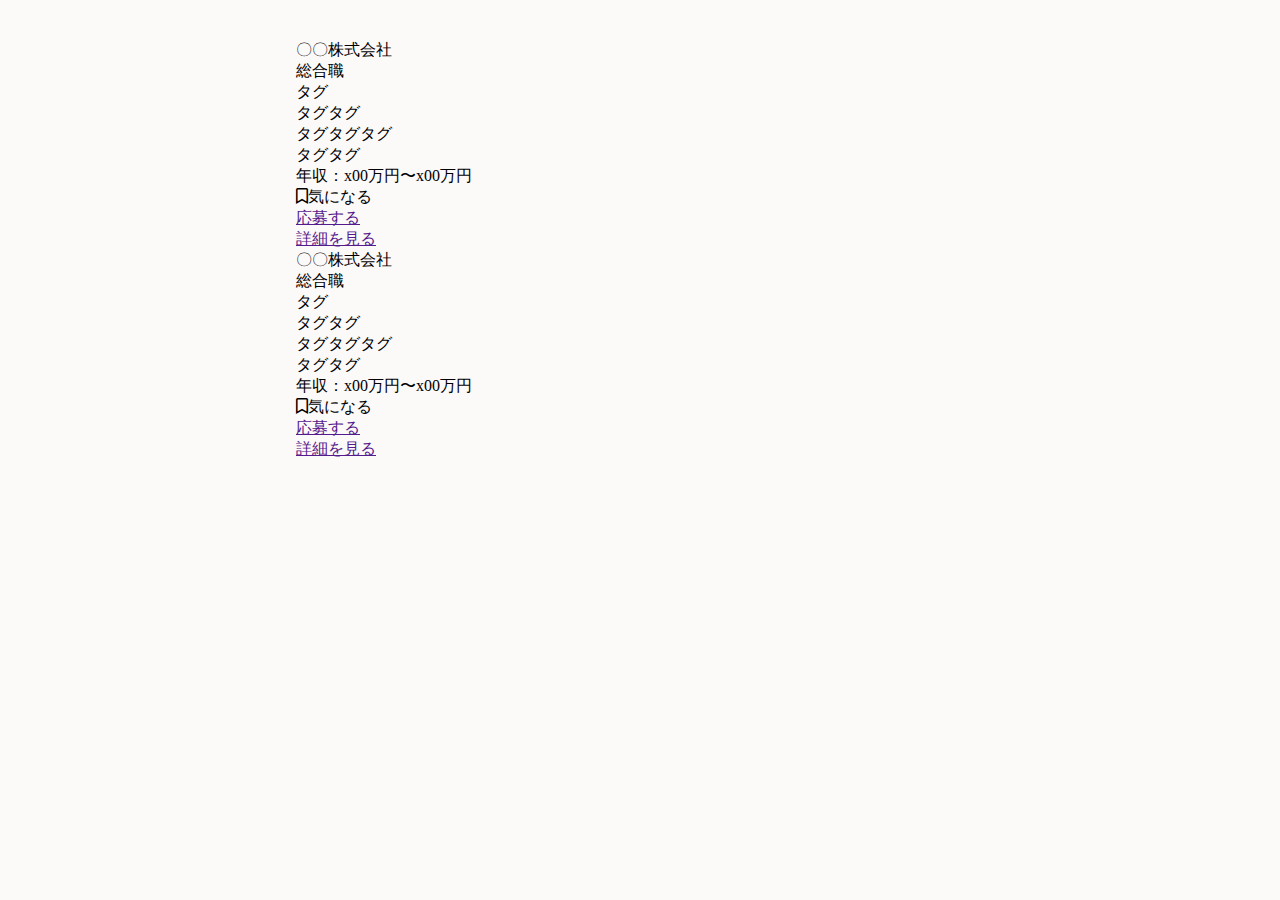
<file: index.html>
<!DOCTYPE html>
<html lang="en">
<head>
  <meta charset="UTF-8">
  <meta name="viewport" content="width=device-width, initial-scale=1.0">
  <meta http-equiv="X-UA-Compatible" content="ie=edge">
  <title>Document</title>
  <link rel="stylesheet" href="style/css/style.css">
</head>
<body>
  <div class="l-wrapper">
    <ul class="m-list-card">
      <li class="m-list-card__item">
        <div class="m-block">
          <p class="company">〇〇株式会社</p>
          <p class="position">総合職</p>
          <div class="m-tag">
            <ul>
              <li><span>タグ</span></li>
              <li><span>タグタグ</span></li>
              <li><span>タグタグタグ</span></li>
              <li><span>タグタグ</span></li>
            </ul>
          </div>
          <div class="m-flex-box sub-info">
            <div class="income">年収：x00万円〜x00万円</div>
            <div class="m-bookmark"><i class="far fa-bookmark"></i><span>気になる</span></div>
          </div>
          <div class="m-flex-box">
            <div class="m-flex-box__col6"><a class="btn btn--block btn--primary" href="">応募する</a></div>
            <div class="m-flex-box__col6"><a class="btn btn--block" href="">詳細を見る</a></div>
          </div>
        </div>
      </li>
      <li class="m-list-card__item--finish">
        <div class="m-block">
          <p class="company">〇〇株式会社</p>
          <p class="position">総合職</p>
          <div class="m-tag">
            <ul>
              <li><span>タグ</span></li>
              <li><span>タグタグ</span></li>
              <li><span>タグタグタグ</span></li>
              <li><span>タグタグ</span></li>
            </ul>
          </div>
          <div class="m-flex-box sub-info">
            <div class="income">年収：x00万円〜x00万円</div>
            <div class="m-bookmark"><i class="far fa-bookmark"></i><span>気になる</span></div>
          </div>
          <div class="m-flex-box">
            <div class="m-flex-box__col6"><a class="btn btn--block btn--primary" href="">応募する</a></div>
            <div class="m-flex-box__col6"><a class="btn btn--block" href="">詳細を見る</a></div>
          </div>
        </div>
      </li>
    </ul>
  </div> 
</body>
</html>
</file>
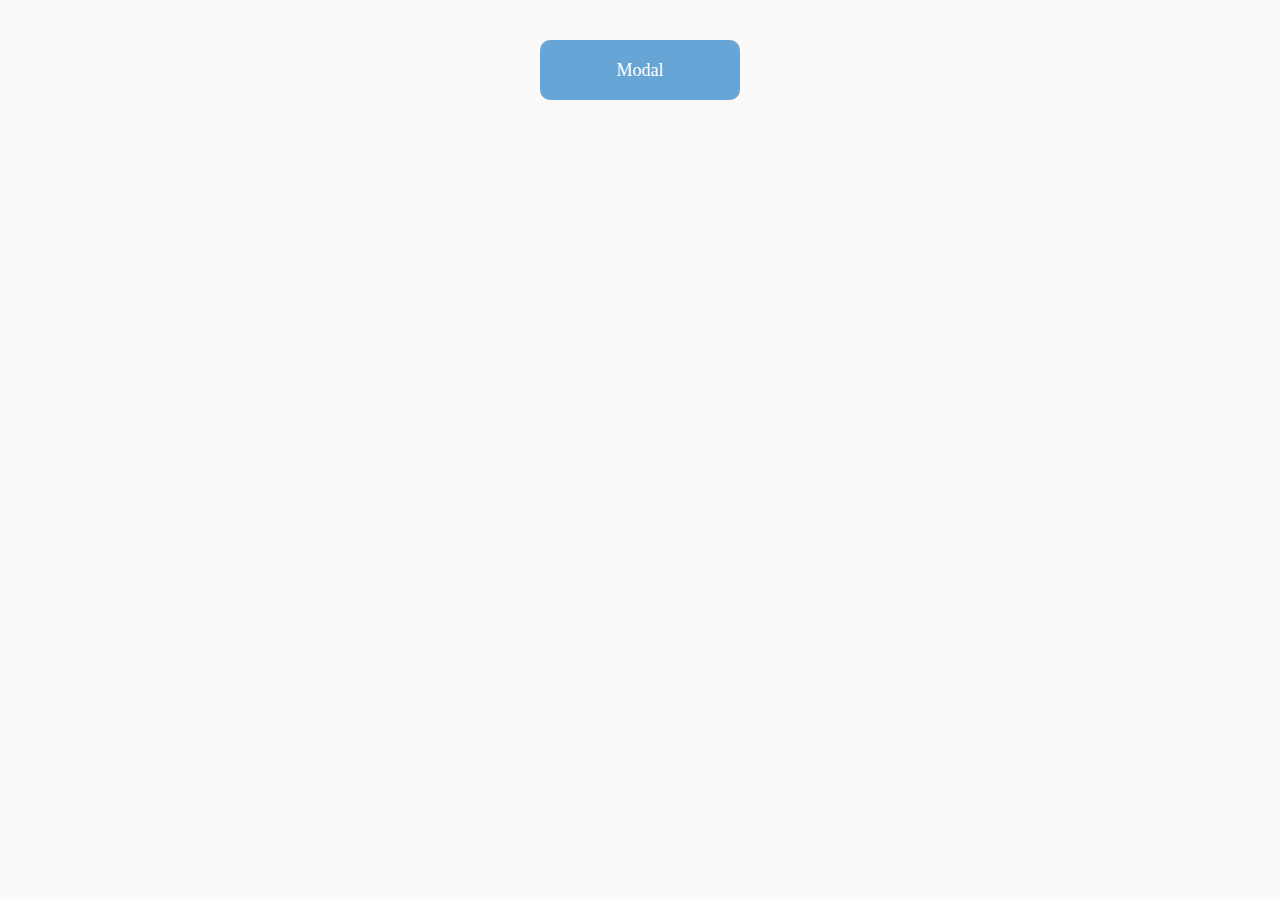
<file: modal.html>
<!DOCTYPE html>
<html lang="en">
<head>
  <meta charset="UTF-8">
  <meta name="viewport" content="width=device-width, initial-scale=1.0">
  <meta http-equiv="X-UA-Compatible" content="ie=edge">
  <title>Document</title>
  <link rel="stylesheet" href="style/css/style.css">
</head>
<body>
  <div class="l-wrapper">
    <input id="trigger" type="checkbox">
    <label for="trigger" class="btn-modal-open">Modal</label>

    <div class="modal">
      <div class="modal__overlay">
        <label for="trigger" class="modal__bg"></label>
        <div class="modal__body">
          <label for="trigger" class="modal__close">✖</label>
          <div class="modal__content">
            <img src="slack-imgs.jpg" alt="押忍">
          </div>
        </div>
      </div>
    </div>
    
  </div> 
</body>
</html>
</file>
<file: style/css/style.css>
/*
	HTML5 Reset :: style.css
	----------------------------------------------------------
	We have learned much from/been inspired by/taken code where offered from:
	Eric Meyer					:: http://meyerweb.com
	HTML5 Doctor				:: http://html5doctor.com
	and the HTML5 Boilerplate	:: http://html5boilerplate.com
-------------------------------------------------------------------------------*/
/* Let's default this puppy out
-------------------------------------------------------------------------------*/
html, body, body div, span, object, iframe, h1, h2, h3, h4, h5, h6, p, blockquote, pre, abbr, address, cite, code, del, dfn, em, img, ins, kbd, q, samp, small, strong, sub, sup, var, b, i, dl, dt, dd, ol, ul, li, fieldset, form, label, legend, table, caption, tbody, tfoot, thead, tr, th, td, article, aside, figure, footer, header, menu, nav, section, time, mark, audio, video, details, summary {
  margin: 0;
  padding: 0;
  border: 0;
  font-size: 100%;
  font-weight: normal;
  vertical-align: baseline;
  background: transparent; }

main, article, aside, figure, footer, header, nav, section, details, summary {
  display: block; }

/* Handle box-sizing while better addressing child elements:
   http://css-tricks.com/inheriting-box-sizing-probably-slightly-better-best-practice/ */
html {
  box-sizing: border-box; }

*,
*:before,
*:after {
  box-sizing: inherit;
  word-break: break-all; }

/* consider resetting the default cursor: https://gist.github.com/murtaugh/5247154 */
/* Responsive images and other embedded objects */
/* if you don't have full control over `img` tags (if you have to overcome attributes), consider adding height: auto */
img,
object,
embed {
  max-width: 100%; }

/*
   Note: keeping IMG here will cause problems if you're using foreground images as sprites.
	In fact, it *will* cause problems with Google Maps' controls at small size.
	If this is the case for you, try uncommenting the following:
#map img {
		max-width: none;
}
*/
/* force a vertical scrollbar to prevent a jumpy page */
html {
  overflow-y: scroll; }

/* we use a lot of ULs that aren't bulleted.
	you'll have to restore the bullets within content,
	which is fine because they're probably customized anyway */
ul {
  list-style: none; }

blockquote, q {
  quotes: none; }

blockquote:before,
blockquote:after,
q:before,
q:after {
  content: '';
  content: none; }

a {
  margin: 0;
  padding: 0;
  font-size: 100%;
  vertical-align: baseline;
  background: transparent; }

del {
  text-decoration: line-through; }

abbr[title], dfn[title] {
  border-bottom: 1px dotted #000;
  cursor: help; }

/* tables still need cellspacing="0" in the markup */
table {
  border-collapse: separate;
  border-spacing: 0; }

th {
  font-weight: bold;
  vertical-align: bottom; }

td {
  font-weight: normal;
  vertical-align: top; }

hr {
  display: block;
  height: 1px;
  border: 0;
  border-top: 1px solid #ccc;
  margin: 1em 0;
  padding: 0; }

input, select {
  vertical-align: middle; }

pre {
  white-space: pre;
  /* CSS2 */
  white-space: pre-wrap;
  /* CSS 2.1 */
  white-space: pre-line;
  /* CSS 3 (and 2.1 as well, actually) */
  word-wrap: break-word;
  /* IE */ }

input[type="radio"] {
  vertical-align: text-bottom; }

.ie7 input[type="checkbox"] {
  vertical-align: baseline; }

.ie6 input {
  vertical-align: text-bottom; }

select, input, textarea {
  font: 99% sans-serif; }

table {
  font-size: inherit;
  font: 100%; }

small {
  font-size: 85%; }

strong {
  font-weight: bold; }

td, td img {
  vertical-align: top; }

/* Make sure sup and sub don't mess with your line-heights http://gist.github.com/413930 */
sub, sup {
  font-size: 75%;
  line-height: 0;
  position: relative; }

sup {
  top: -0.5em; }

sub {
  bottom: -0.25em; }

/* standardize any monospaced elements */
pre, code, kbd, samp {
  font-family: monospace, sans-serif; }

/* hand cursor on clickable elements */
.clickable,
label,
input[type=button],
input[type=submit],
input[type=file],
button {
  cursor: pointer;
  -webkit-appearance: none;
  border-radius: 0; }

/* Webkit browsers add a 2px margin outside the chrome of form elements */
button, input, select, textarea {
  margin: 0; }

/* make buttons play nice in IE */
button,
input[type=button] {
  width: auto;
  overflow: visible; }

/* scale images in IE7 more attractively */
.ie7 img {
  -ms-interpolation-mode: bicubic; }

/* prevent BG image flicker upon hover
   (commented out as usage is rare, and the filter syntax messes with some pre-processors)
.ie6 html {filter: expression(document.execCommand("BackgroundImageCache", false, true));}
*/
/* let's clear some floats */
.fa,
.fas,
.far,
.fal,
.fab {
  -moz-osx-font-smoothing: grayscale;
  -webkit-font-smoothing: antialiased;
  display: inline-block;
  font-style: normal;
  font-variant: normal;
  text-rendering: auto;
  line-height: 1; }

.fa-lg {
  font-size: 1.33333em;
  line-height: 0.75em;
  vertical-align: -.0667em; }

.fa-xs {
  font-size: .75em; }

.fa-sm {
  font-size: .875em; }

.fa-1x {
  font-size: 1em; }

.fa-2x {
  font-size: 2em; }

.fa-3x {
  font-size: 3em; }

.fa-4x {
  font-size: 4em; }

.fa-5x {
  font-size: 5em; }

.fa-6x {
  font-size: 6em; }

.fa-7x {
  font-size: 7em; }

.fa-8x {
  font-size: 8em; }

.fa-9x {
  font-size: 9em; }

.fa-10x {
  font-size: 10em; }

.fa-fw {
  text-align: center;
  width: 1.25em; }

.fa-ul {
  list-style-type: none;
  margin-left: 2.5em;
  padding-left: 0; }
  .fa-ul > li {
    position: relative; }

.fa-li {
  left: -2em;
  position: absolute;
  text-align: center;
  width: 2em;
  line-height: inherit; }

.fa-border {
  border: solid 0.08em #eee;
  border-radius: .1em;
  padding: .2em .25em .15em; }

.fa-pull-left {
  float: left; }

.fa-pull-right {
  float: right; }

.fa.fa-pull-left,
.fas.fa-pull-left,
.far.fa-pull-left,
.fal.fa-pull-left,
.fab.fa-pull-left {
  margin-right: .3em; }

.fa.fa-pull-right,
.fas.fa-pull-right,
.far.fa-pull-right,
.fal.fa-pull-right,
.fab.fa-pull-right {
  margin-left: .3em; }

.fa-spin {
  animation: fa-spin 2s infinite linear; }

.fa-pulse {
  animation: fa-spin 1s infinite steps(8); }

@keyframes fa-spin {
  0% {
    transform: rotate(0deg); }
  100% {
    transform: rotate(360deg); } }

.fa-rotate-90 {
  -ms-filter: "progid:DXImageTransform.Microsoft.BasicImage(rotation=1)";
  transform: rotate(90deg); }

.fa-rotate-180 {
  -ms-filter: "progid:DXImageTransform.Microsoft.BasicImage(rotation=2)";
  transform: rotate(180deg); }

.fa-rotate-270 {
  -ms-filter: "progid:DXImageTransform.Microsoft.BasicImage(rotation=3)";
  transform: rotate(270deg); }

.fa-flip-horizontal {
  -ms-filter: "progid:DXImageTransform.Microsoft.BasicImage(rotation=0, mirror=1)";
  transform: scale(-1, 1); }

.fa-flip-vertical {
  -ms-filter: "progid:DXImageTransform.Microsoft.BasicImage(rotation=2, mirror=1)";
  transform: scale(1, -1); }

.fa-flip-both, .fa-flip-horizontal.fa-flip-vertical {
  -ms-filter: "progid:DXImageTransform.Microsoft.BasicImage(rotation=2, mirror=1)";
  transform: scale(-1, -1); }

:root .fa-rotate-90,
:root .fa-rotate-180,
:root .fa-rotate-270,
:root .fa-flip-horizontal,
:root .fa-flip-vertical,
:root .fa-flip-both {
  filter: none; }

.fa-stack {
  display: inline-block;
  height: 2em;
  line-height: 2em;
  position: relative;
  vertical-align: middle;
  width: 2.5em; }

.fa-stack-1x,
.fa-stack-2x {
  left: 0;
  position: absolute;
  text-align: center;
  width: 100%; }

.fa-stack-1x {
  line-height: inherit; }

.fa-stack-2x {
  font-size: 2em; }

.fa-inverse {
  color: #fff; }

/* Font Awesome uses the Unicode Private Use Area (PUA) to ensure screen
readers do not read off random characters that represent icons */
.fa-500px:before {
  content: "\f26e"; }

.fa-accessible-icon:before {
  content: "\f368"; }

.fa-accusoft:before {
  content: "\f369"; }

.fa-acquisitions-incorporated:before {
  content: "\f6af"; }

.fa-ad:before {
  content: "\f641"; }

.fa-address-book:before {
  content: "\f2b9"; }

.fa-address-card:before {
  content: "\f2bb"; }

.fa-adjust:before {
  content: "\f042"; }

.fa-adn:before {
  content: "\f170"; }

.fa-adobe:before {
  content: "\f778"; }

.fa-adversal:before {
  content: "\f36a"; }

.fa-affiliatetheme:before {
  content: "\f36b"; }

.fa-air-freshener:before {
  content: "\f5d0"; }

.fa-algolia:before {
  content: "\f36c"; }

.fa-align-center:before {
  content: "\f037"; }

.fa-align-justify:before {
  content: "\f039"; }

.fa-align-left:before {
  content: "\f036"; }

.fa-align-right:before {
  content: "\f038"; }

.fa-alipay:before {
  content: "\f642"; }

.fa-allergies:before {
  content: "\f461"; }

.fa-amazon:before {
  content: "\f270"; }

.fa-amazon-pay:before {
  content: "\f42c"; }

.fa-ambulance:before {
  content: "\f0f9"; }

.fa-american-sign-language-interpreting:before {
  content: "\f2a3"; }

.fa-amilia:before {
  content: "\f36d"; }

.fa-anchor:before {
  content: "\f13d"; }

.fa-android:before {
  content: "\f17b"; }

.fa-angellist:before {
  content: "\f209"; }

.fa-angle-double-down:before {
  content: "\f103"; }

.fa-angle-double-left:before {
  content: "\f100"; }

.fa-angle-double-right:before {
  content: "\f101"; }

.fa-angle-double-up:before {
  content: "\f102"; }

.fa-angle-down:before {
  content: "\f107"; }

.fa-angle-left:before {
  content: "\f104"; }

.fa-angle-right:before {
  content: "\f105"; }

.fa-angle-up:before {
  content: "\f106"; }

.fa-angry:before {
  content: "\f556"; }

.fa-angrycreative:before {
  content: "\f36e"; }

.fa-angular:before {
  content: "\f420"; }

.fa-ankh:before {
  content: "\f644"; }

.fa-app-store:before {
  content: "\f36f"; }

.fa-app-store-ios:before {
  content: "\f370"; }

.fa-apper:before {
  content: "\f371"; }

.fa-apple:before {
  content: "\f179"; }

.fa-apple-alt:before {
  content: "\f5d1"; }

.fa-apple-pay:before {
  content: "\f415"; }

.fa-archive:before {
  content: "\f187"; }

.fa-archway:before {
  content: "\f557"; }

.fa-arrow-alt-circle-down:before {
  content: "\f358"; }

.fa-arrow-alt-circle-left:before {
  content: "\f359"; }

.fa-arrow-alt-circle-right:before {
  content: "\f35a"; }

.fa-arrow-alt-circle-up:before {
  content: "\f35b"; }

.fa-arrow-circle-down:before {
  content: "\f0ab"; }

.fa-arrow-circle-left:before {
  content: "\f0a8"; }

.fa-arrow-circle-right:before {
  content: "\f0a9"; }

.fa-arrow-circle-up:before {
  content: "\f0aa"; }

.fa-arrow-down:before {
  content: "\f063"; }

.fa-arrow-left:before {
  content: "\f060"; }

.fa-arrow-right:before {
  content: "\f061"; }

.fa-arrow-up:before {
  content: "\f062"; }

.fa-arrows-alt:before {
  content: "\f0b2"; }

.fa-arrows-alt-h:before {
  content: "\f337"; }

.fa-arrows-alt-v:before {
  content: "\f338"; }

.fa-artstation:before {
  content: "\f77a"; }

.fa-assistive-listening-systems:before {
  content: "\f2a2"; }

.fa-asterisk:before {
  content: "\f069"; }

.fa-asymmetrik:before {
  content: "\f372"; }

.fa-at:before {
  content: "\f1fa"; }

.fa-atlas:before {
  content: "\f558"; }

.fa-atlassian:before {
  content: "\f77b"; }

.fa-atom:before {
  content: "\f5d2"; }

.fa-audible:before {
  content: "\f373"; }

.fa-audio-description:before {
  content: "\f29e"; }

.fa-autoprefixer:before {
  content: "\f41c"; }

.fa-avianex:before {
  content: "\f374"; }

.fa-aviato:before {
  content: "\f421"; }

.fa-award:before {
  content: "\f559"; }

.fa-aws:before {
  content: "\f375"; }

.fa-baby:before {
  content: "\f77c"; }

.fa-baby-carriage:before {
  content: "\f77d"; }

.fa-backspace:before {
  content: "\f55a"; }

.fa-backward:before {
  content: "\f04a"; }

.fa-bacon:before {
  content: "\f7e5"; }

.fa-balance-scale:before {
  content: "\f24e"; }

.fa-ban:before {
  content: "\f05e"; }

.fa-band-aid:before {
  content: "\f462"; }

.fa-bandcamp:before {
  content: "\f2d5"; }

.fa-barcode:before {
  content: "\f02a"; }

.fa-bars:before {
  content: "\f0c9"; }

.fa-baseball-ball:before {
  content: "\f433"; }

.fa-basketball-ball:before {
  content: "\f434"; }

.fa-bath:before {
  content: "\f2cd"; }

.fa-battery-empty:before {
  content: "\f244"; }

.fa-battery-full:before {
  content: "\f240"; }

.fa-battery-half:before {
  content: "\f242"; }

.fa-battery-quarter:before {
  content: "\f243"; }

.fa-battery-three-quarters:before {
  content: "\f241"; }

.fa-bed:before {
  content: "\f236"; }

.fa-beer:before {
  content: "\f0fc"; }

.fa-behance:before {
  content: "\f1b4"; }

.fa-behance-square:before {
  content: "\f1b5"; }

.fa-bell:before {
  content: "\f0f3"; }

.fa-bell-slash:before {
  content: "\f1f6"; }

.fa-bezier-curve:before {
  content: "\f55b"; }

.fa-bible:before {
  content: "\f647"; }

.fa-bicycle:before {
  content: "\f206"; }

.fa-bimobject:before {
  content: "\f378"; }

.fa-binoculars:before {
  content: "\f1e5"; }

.fa-biohazard:before {
  content: "\f780"; }

.fa-birthday-cake:before {
  content: "\f1fd"; }

.fa-bitbucket:before {
  content: "\f171"; }

.fa-bitcoin:before {
  content: "\f379"; }

.fa-bity:before {
  content: "\f37a"; }

.fa-black-tie:before {
  content: "\f27e"; }

.fa-blackberry:before {
  content: "\f37b"; }

.fa-blender:before {
  content: "\f517"; }

.fa-blender-phone:before {
  content: "\f6b6"; }

.fa-blind:before {
  content: "\f29d"; }

.fa-blog:before {
  content: "\f781"; }

.fa-blogger:before {
  content: "\f37c"; }

.fa-blogger-b:before {
  content: "\f37d"; }

.fa-bluetooth:before {
  content: "\f293"; }

.fa-bluetooth-b:before {
  content: "\f294"; }

.fa-bold:before {
  content: "\f032"; }

.fa-bolt:before {
  content: "\f0e7"; }

.fa-bomb:before {
  content: "\f1e2"; }

.fa-bone:before {
  content: "\f5d7"; }

.fa-bong:before {
  content: "\f55c"; }

.fa-book:before {
  content: "\f02d"; }

.fa-book-dead:before {
  content: "\f6b7"; }

.fa-book-medical:before {
  content: "\f7e6"; }

.fa-book-open:before {
  content: "\f518"; }

.fa-book-reader:before {
  content: "\f5da"; }

.fa-bookmark:before {
  content: "\f02e"; }

.fa-bowling-ball:before {
  content: "\f436"; }

.fa-box:before {
  content: "\f466"; }

.fa-box-open:before {
  content: "\f49e"; }

.fa-boxes:before {
  content: "\f468"; }

.fa-braille:before {
  content: "\f2a1"; }

.fa-brain:before {
  content: "\f5dc"; }

.fa-bread-slice:before {
  content: "\f7ec"; }

.fa-briefcase:before {
  content: "\f0b1"; }

.fa-briefcase-medical:before {
  content: "\f469"; }

.fa-broadcast-tower:before {
  content: "\f519"; }

.fa-broom:before {
  content: "\f51a"; }

.fa-brush:before {
  content: "\f55d"; }

.fa-btc:before {
  content: "\f15a"; }

.fa-bug:before {
  content: "\f188"; }

.fa-building:before {
  content: "\f1ad"; }

.fa-bullhorn:before {
  content: "\f0a1"; }

.fa-bullseye:before {
  content: "\f140"; }

.fa-burn:before {
  content: "\f46a"; }

.fa-buromobelexperte:before {
  content: "\f37f"; }

.fa-bus:before {
  content: "\f207"; }

.fa-bus-alt:before {
  content: "\f55e"; }

.fa-business-time:before {
  content: "\f64a"; }

.fa-buysellads:before {
  content: "\f20d"; }

.fa-calculator:before {
  content: "\f1ec"; }

.fa-calendar:before {
  content: "\f133"; }

.fa-calendar-alt:before {
  content: "\f073"; }

.fa-calendar-check:before {
  content: "\f274"; }

.fa-calendar-day:before {
  content: "\f783"; }

.fa-calendar-minus:before {
  content: "\f272"; }

.fa-calendar-plus:before {
  content: "\f271"; }

.fa-calendar-times:before {
  content: "\f273"; }

.fa-calendar-week:before {
  content: "\f784"; }

.fa-camera:before {
  content: "\f030"; }

.fa-camera-retro:before {
  content: "\f083"; }

.fa-campground:before {
  content: "\f6bb"; }

.fa-canadian-maple-leaf:before {
  content: "\f785"; }

.fa-candy-cane:before {
  content: "\f786"; }

.fa-cannabis:before {
  content: "\f55f"; }

.fa-capsules:before {
  content: "\f46b"; }

.fa-car:before {
  content: "\f1b9"; }

.fa-car-alt:before {
  content: "\f5de"; }

.fa-car-battery:before {
  content: "\f5df"; }

.fa-car-crash:before {
  content: "\f5e1"; }

.fa-car-side:before {
  content: "\f5e4"; }

.fa-caret-down:before {
  content: "\f0d7"; }

.fa-caret-left:before {
  content: "\f0d9"; }

.fa-caret-right:before {
  content: "\f0da"; }

.fa-caret-square-down:before {
  content: "\f150"; }

.fa-caret-square-left:before {
  content: "\f191"; }

.fa-caret-square-right:before {
  content: "\f152"; }

.fa-caret-square-up:before {
  content: "\f151"; }

.fa-caret-up:before {
  content: "\f0d8"; }

.fa-carrot:before {
  content: "\f787"; }

.fa-cart-arrow-down:before {
  content: "\f218"; }

.fa-cart-plus:before {
  content: "\f217"; }

.fa-cash-register:before {
  content: "\f788"; }

.fa-cat:before {
  content: "\f6be"; }

.fa-cc-amazon-pay:before {
  content: "\f42d"; }

.fa-cc-amex:before {
  content: "\f1f3"; }

.fa-cc-apple-pay:before {
  content: "\f416"; }

.fa-cc-diners-club:before {
  content: "\f24c"; }

.fa-cc-discover:before {
  content: "\f1f2"; }

.fa-cc-jcb:before {
  content: "\f24b"; }

.fa-cc-mastercard:before {
  content: "\f1f1"; }

.fa-cc-paypal:before {
  content: "\f1f4"; }

.fa-cc-stripe:before {
  content: "\f1f5"; }

.fa-cc-visa:before {
  content: "\f1f0"; }

.fa-centercode:before {
  content: "\f380"; }

.fa-centos:before {
  content: "\f789"; }

.fa-certificate:before {
  content: "\f0a3"; }

.fa-chair:before {
  content: "\f6c0"; }

.fa-chalkboard:before {
  content: "\f51b"; }

.fa-chalkboard-teacher:before {
  content: "\f51c"; }

.fa-charging-station:before {
  content: "\f5e7"; }

.fa-chart-area:before {
  content: "\f1fe"; }

.fa-chart-bar:before {
  content: "\f080"; }

.fa-chart-line:before {
  content: "\f201"; }

.fa-chart-pie:before {
  content: "\f200"; }

.fa-check:before {
  content: "\f00c"; }

.fa-check-circle:before {
  content: "\f058"; }

.fa-check-double:before {
  content: "\f560"; }

.fa-check-square:before {
  content: "\f14a"; }

.fa-cheese:before {
  content: "\f7ef"; }

.fa-chess:before {
  content: "\f439"; }

.fa-chess-bishop:before {
  content: "\f43a"; }

.fa-chess-board:before {
  content: "\f43c"; }

.fa-chess-king:before {
  content: "\f43f"; }

.fa-chess-knight:before {
  content: "\f441"; }

.fa-chess-pawn:before {
  content: "\f443"; }

.fa-chess-queen:before {
  content: "\f445"; }

.fa-chess-rook:before {
  content: "\f447"; }

.fa-chevron-circle-down:before {
  content: "\f13a"; }

.fa-chevron-circle-left:before {
  content: "\f137"; }

.fa-chevron-circle-right:before {
  content: "\f138"; }

.fa-chevron-circle-up:before {
  content: "\f139"; }

.fa-chevron-down:before {
  content: "\f078"; }

.fa-chevron-left:before {
  content: "\f053"; }

.fa-chevron-right:before {
  content: "\f054"; }

.fa-chevron-up:before {
  content: "\f077"; }

.fa-child:before {
  content: "\f1ae"; }

.fa-chrome:before {
  content: "\f268"; }

.fa-church:before {
  content: "\f51d"; }

.fa-circle:before {
  content: "\f111"; }

.fa-circle-notch:before {
  content: "\f1ce"; }

.fa-city:before {
  content: "\f64f"; }

.fa-clinic-medical:before {
  content: "\f7f2"; }

.fa-clipboard:before {
  content: "\f328"; }

.fa-clipboard-check:before {
  content: "\f46c"; }

.fa-clipboard-list:before {
  content: "\f46d"; }

.fa-clock:before {
  content: "\f017"; }

.fa-clone:before {
  content: "\f24d"; }

.fa-closed-captioning:before {
  content: "\f20a"; }

.fa-cloud:before {
  content: "\f0c2"; }

.fa-cloud-download-alt:before {
  content: "\f381"; }

.fa-cloud-meatball:before {
  content: "\f73b"; }

.fa-cloud-moon:before {
  content: "\f6c3"; }

.fa-cloud-moon-rain:before {
  content: "\f73c"; }

.fa-cloud-rain:before {
  content: "\f73d"; }

.fa-cloud-showers-heavy:before {
  content: "\f740"; }

.fa-cloud-sun:before {
  content: "\f6c4"; }

.fa-cloud-sun-rain:before {
  content: "\f743"; }

.fa-cloud-upload-alt:before {
  content: "\f382"; }

.fa-cloudscale:before {
  content: "\f383"; }

.fa-cloudsmith:before {
  content: "\f384"; }

.fa-cloudversify:before {
  content: "\f385"; }

.fa-cocktail:before {
  content: "\f561"; }

.fa-code:before {
  content: "\f121"; }

.fa-code-branch:before {
  content: "\f126"; }

.fa-codepen:before {
  content: "\f1cb"; }

.fa-codiepie:before {
  content: "\f284"; }

.fa-coffee:before {
  content: "\f0f4"; }

.fa-cog:before {
  content: "\f013"; }

.fa-cogs:before {
  content: "\f085"; }

.fa-coins:before {
  content: "\f51e"; }

.fa-columns:before {
  content: "\f0db"; }

.fa-comment:before {
  content: "\f075"; }

.fa-comment-alt:before {
  content: "\f27a"; }

.fa-comment-dollar:before {
  content: "\f651"; }

.fa-comment-dots:before {
  content: "\f4ad"; }

.fa-comment-medical:before {
  content: "\f7f5"; }

.fa-comment-slash:before {
  content: "\f4b3"; }

.fa-comments:before {
  content: "\f086"; }

.fa-comments-dollar:before {
  content: "\f653"; }

.fa-compact-disc:before {
  content: "\f51f"; }

.fa-compass:before {
  content: "\f14e"; }

.fa-compress:before {
  content: "\f066"; }

.fa-compress-arrows-alt:before {
  content: "\f78c"; }

.fa-concierge-bell:before {
  content: "\f562"; }

.fa-confluence:before {
  content: "\f78d"; }

.fa-connectdevelop:before {
  content: "\f20e"; }

.fa-contao:before {
  content: "\f26d"; }

.fa-cookie:before {
  content: "\f563"; }

.fa-cookie-bite:before {
  content: "\f564"; }

.fa-copy:before {
  content: "\f0c5"; }

.fa-copyright:before {
  content: "\f1f9"; }

.fa-couch:before {
  content: "\f4b8"; }

.fa-cpanel:before {
  content: "\f388"; }

.fa-creative-commons:before {
  content: "\f25e"; }

.fa-creative-commons-by:before {
  content: "\f4e7"; }

.fa-creative-commons-nc:before {
  content: "\f4e8"; }

.fa-creative-commons-nc-eu:before {
  content: "\f4e9"; }

.fa-creative-commons-nc-jp:before {
  content: "\f4ea"; }

.fa-creative-commons-nd:before {
  content: "\f4eb"; }

.fa-creative-commons-pd:before {
  content: "\f4ec"; }

.fa-creative-commons-pd-alt:before {
  content: "\f4ed"; }

.fa-creative-commons-remix:before {
  content: "\f4ee"; }

.fa-creative-commons-sa:before {
  content: "\f4ef"; }

.fa-creative-commons-sampling:before {
  content: "\f4f0"; }

.fa-creative-commons-sampling-plus:before {
  content: "\f4f1"; }

.fa-creative-commons-share:before {
  content: "\f4f2"; }

.fa-creative-commons-zero:before {
  content: "\f4f3"; }

.fa-credit-card:before {
  content: "\f09d"; }

.fa-critical-role:before {
  content: "\f6c9"; }

.fa-crop:before {
  content: "\f125"; }

.fa-crop-alt:before {
  content: "\f565"; }

.fa-cross:before {
  content: "\f654"; }

.fa-crosshairs:before {
  content: "\f05b"; }

.fa-crow:before {
  content: "\f520"; }

.fa-crown:before {
  content: "\f521"; }

.fa-crutch:before {
  content: "\f7f7"; }

.fa-css3:before {
  content: "\f13c"; }

.fa-css3-alt:before {
  content: "\f38b"; }

.fa-cube:before {
  content: "\f1b2"; }

.fa-cubes:before {
  content: "\f1b3"; }

.fa-cut:before {
  content: "\f0c4"; }

.fa-cuttlefish:before {
  content: "\f38c"; }

.fa-d-and-d:before {
  content: "\f38d"; }

.fa-d-and-d-beyond:before {
  content: "\f6ca"; }

.fa-dashcube:before {
  content: "\f210"; }

.fa-database:before {
  content: "\f1c0"; }

.fa-deaf:before {
  content: "\f2a4"; }

.fa-delicious:before {
  content: "\f1a5"; }

.fa-democrat:before {
  content: "\f747"; }

.fa-deploydog:before {
  content: "\f38e"; }

.fa-deskpro:before {
  content: "\f38f"; }

.fa-desktop:before {
  content: "\f108"; }

.fa-dev:before {
  content: "\f6cc"; }

.fa-deviantart:before {
  content: "\f1bd"; }

.fa-dharmachakra:before {
  content: "\f655"; }

.fa-dhl:before {
  content: "\f790"; }

.fa-diagnoses:before {
  content: "\f470"; }

.fa-diaspora:before {
  content: "\f791"; }

.fa-dice:before {
  content: "\f522"; }

.fa-dice-d20:before {
  content: "\f6cf"; }

.fa-dice-d6:before {
  content: "\f6d1"; }

.fa-dice-five:before {
  content: "\f523"; }

.fa-dice-four:before {
  content: "\f524"; }

.fa-dice-one:before {
  content: "\f525"; }

.fa-dice-six:before {
  content: "\f526"; }

.fa-dice-three:before {
  content: "\f527"; }

.fa-dice-two:before {
  content: "\f528"; }

.fa-digg:before {
  content: "\f1a6"; }

.fa-digital-ocean:before {
  content: "\f391"; }

.fa-digital-tachograph:before {
  content: "\f566"; }

.fa-directions:before {
  content: "\f5eb"; }

.fa-discord:before {
  content: "\f392"; }

.fa-discourse:before {
  content: "\f393"; }

.fa-divide:before {
  content: "\f529"; }

.fa-dizzy:before {
  content: "\f567"; }

.fa-dna:before {
  content: "\f471"; }

.fa-dochub:before {
  content: "\f394"; }

.fa-docker:before {
  content: "\f395"; }

.fa-dog:before {
  content: "\f6d3"; }

.fa-dollar-sign:before {
  content: "\f155"; }

.fa-dolly:before {
  content: "\f472"; }

.fa-dolly-flatbed:before {
  content: "\f474"; }

.fa-donate:before {
  content: "\f4b9"; }

.fa-door-closed:before {
  content: "\f52a"; }

.fa-door-open:before {
  content: "\f52b"; }

.fa-dot-circle:before {
  content: "\f192"; }

.fa-dove:before {
  content: "\f4ba"; }

.fa-download:before {
  content: "\f019"; }

.fa-draft2digital:before {
  content: "\f396"; }

.fa-drafting-compass:before {
  content: "\f568"; }

.fa-dragon:before {
  content: "\f6d5"; }

.fa-draw-polygon:before {
  content: "\f5ee"; }

.fa-dribbble:before {
  content: "\f17d"; }

.fa-dribbble-square:before {
  content: "\f397"; }

.fa-dropbox:before {
  content: "\f16b"; }

.fa-drum:before {
  content: "\f569"; }

.fa-drum-steelpan:before {
  content: "\f56a"; }

.fa-drumstick-bite:before {
  content: "\f6d7"; }

.fa-drupal:before {
  content: "\f1a9"; }

.fa-dumbbell:before {
  content: "\f44b"; }

.fa-dumpster:before {
  content: "\f793"; }

.fa-dumpster-fire:before {
  content: "\f794"; }

.fa-dungeon:before {
  content: "\f6d9"; }

.fa-dyalog:before {
  content: "\f399"; }

.fa-earlybirds:before {
  content: "\f39a"; }

.fa-ebay:before {
  content: "\f4f4"; }

.fa-edge:before {
  content: "\f282"; }

.fa-edit:before {
  content: "\f044"; }

.fa-egg:before {
  content: "\f7fb"; }

.fa-eject:before {
  content: "\f052"; }

.fa-elementor:before {
  content: "\f430"; }

.fa-ellipsis-h:before {
  content: "\f141"; }

.fa-ellipsis-v:before {
  content: "\f142"; }

.fa-ello:before {
  content: "\f5f1"; }

.fa-ember:before {
  content: "\f423"; }

.fa-empire:before {
  content: "\f1d1"; }

.fa-envelope:before {
  content: "\f0e0"; }

.fa-envelope-open:before {
  content: "\f2b6"; }

.fa-envelope-open-text:before {
  content: "\f658"; }

.fa-envelope-square:before {
  content: "\f199"; }

.fa-envira:before {
  content: "\f299"; }

.fa-equals:before {
  content: "\f52c"; }

.fa-eraser:before {
  content: "\f12d"; }

.fa-erlang:before {
  content: "\f39d"; }

.fa-ethereum:before {
  content: "\f42e"; }

.fa-ethernet:before {
  content: "\f796"; }

.fa-etsy:before {
  content: "\f2d7"; }

.fa-euro-sign:before {
  content: "\f153"; }

.fa-exchange-alt:before {
  content: "\f362"; }

.fa-exclamation:before {
  content: "\f12a"; }

.fa-exclamation-circle:before {
  content: "\f06a"; }

.fa-exclamation-triangle:before {
  content: "\f071"; }

.fa-expand:before {
  content: "\f065"; }

.fa-expand-arrows-alt:before {
  content: "\f31e"; }

.fa-expeditedssl:before {
  content: "\f23e"; }

.fa-external-link-alt:before {
  content: "\f35d"; }

.fa-external-link-square-alt:before {
  content: "\f360"; }

.fa-eye:before {
  content: "\f06e"; }

.fa-eye-dropper:before {
  content: "\f1fb"; }

.fa-eye-slash:before {
  content: "\f070"; }

.fa-facebook:before {
  content: "\f09a"; }

.fa-facebook-f:before {
  content: "\f39e"; }

.fa-facebook-messenger:before {
  content: "\f39f"; }

.fa-facebook-square:before {
  content: "\f082"; }

.fa-fantasy-flight-games:before {
  content: "\f6dc"; }

.fa-fast-backward:before {
  content: "\f049"; }

.fa-fast-forward:before {
  content: "\f050"; }

.fa-fax:before {
  content: "\f1ac"; }

.fa-feather:before {
  content: "\f52d"; }

.fa-feather-alt:before {
  content: "\f56b"; }

.fa-fedex:before {
  content: "\f797"; }

.fa-fedora:before {
  content: "\f798"; }

.fa-female:before {
  content: "\f182"; }

.fa-fighter-jet:before {
  content: "\f0fb"; }

.fa-figma:before {
  content: "\f799"; }

.fa-file:before {
  content: "\f15b"; }

.fa-file-alt:before {
  content: "\f15c"; }

.fa-file-archive:before {
  content: "\f1c6"; }

.fa-file-audio:before {
  content: "\f1c7"; }

.fa-file-code:before {
  content: "\f1c9"; }

.fa-file-contract:before {
  content: "\f56c"; }

.fa-file-csv:before {
  content: "\f6dd"; }

.fa-file-download:before {
  content: "\f56d"; }

.fa-file-excel:before {
  content: "\f1c3"; }

.fa-file-export:before {
  content: "\f56e"; }

.fa-file-image:before {
  content: "\f1c5"; }

.fa-file-import:before {
  content: "\f56f"; }

.fa-file-invoice:before {
  content: "\f570"; }

.fa-file-invoice-dollar:before {
  content: "\f571"; }

.fa-file-medical:before {
  content: "\f477"; }

.fa-file-medical-alt:before {
  content: "\f478"; }

.fa-file-pdf:before {
  content: "\f1c1"; }

.fa-file-powerpoint:before {
  content: "\f1c4"; }

.fa-file-prescription:before {
  content: "\f572"; }

.fa-file-signature:before {
  content: "\f573"; }

.fa-file-upload:before {
  content: "\f574"; }

.fa-file-video:before {
  content: "\f1c8"; }

.fa-file-word:before {
  content: "\f1c2"; }

.fa-fill:before {
  content: "\f575"; }

.fa-fill-drip:before {
  content: "\f576"; }

.fa-film:before {
  content: "\f008"; }

.fa-filter:before {
  content: "\f0b0"; }

.fa-fingerprint:before {
  content: "\f577"; }

.fa-fire:before {
  content: "\f06d"; }

.fa-fire-alt:before {
  content: "\f7e4"; }

.fa-fire-extinguisher:before {
  content: "\f134"; }

.fa-firefox:before {
  content: "\f269"; }

.fa-first-aid:before {
  content: "\f479"; }

.fa-first-order:before {
  content: "\f2b0"; }

.fa-first-order-alt:before {
  content: "\f50a"; }

.fa-firstdraft:before {
  content: "\f3a1"; }

.fa-fish:before {
  content: "\f578"; }

.fa-fist-raised:before {
  content: "\f6de"; }

.fa-flag:before {
  content: "\f024"; }

.fa-flag-checkered:before {
  content: "\f11e"; }

.fa-flag-usa:before {
  content: "\f74d"; }

.fa-flask:before {
  content: "\f0c3"; }

.fa-flickr:before {
  content: "\f16e"; }

.fa-flipboard:before {
  content: "\f44d"; }

.fa-flushed:before {
  content: "\f579"; }

.fa-fly:before {
  content: "\f417"; }

.fa-folder:before {
  content: "\f07b"; }

.fa-folder-minus:before {
  content: "\f65d"; }

.fa-folder-open:before {
  content: "\f07c"; }

.fa-folder-plus:before {
  content: "\f65e"; }

.fa-font:before {
  content: "\f031"; }

.fa-font-awesome:before {
  content: "\f2b4"; }

.fa-font-awesome-alt:before {
  content: "\f35c"; }

.fa-font-awesome-flag:before {
  content: "\f425"; }

.fa-font-awesome-logo-full:before {
  content: "\f4e6"; }

.fa-fonticons:before {
  content: "\f280"; }

.fa-fonticons-fi:before {
  content: "\f3a2"; }

.fa-football-ball:before {
  content: "\f44e"; }

.fa-fort-awesome:before {
  content: "\f286"; }

.fa-fort-awesome-alt:before {
  content: "\f3a3"; }

.fa-forumbee:before {
  content: "\f211"; }

.fa-forward:before {
  content: "\f04e"; }

.fa-foursquare:before {
  content: "\f180"; }

.fa-free-code-camp:before {
  content: "\f2c5"; }

.fa-freebsd:before {
  content: "\f3a4"; }

.fa-frog:before {
  content: "\f52e"; }

.fa-frown:before {
  content: "\f119"; }

.fa-frown-open:before {
  content: "\f57a"; }

.fa-fulcrum:before {
  content: "\f50b"; }

.fa-funnel-dollar:before {
  content: "\f662"; }

.fa-futbol:before {
  content: "\f1e3"; }

.fa-galactic-republic:before {
  content: "\f50c"; }

.fa-galactic-senate:before {
  content: "\f50d"; }

.fa-gamepad:before {
  content: "\f11b"; }

.fa-gas-pump:before {
  content: "\f52f"; }

.fa-gavel:before {
  content: "\f0e3"; }

.fa-gem:before {
  content: "\f3a5"; }

.fa-genderless:before {
  content: "\f22d"; }

.fa-get-pocket:before {
  content: "\f265"; }

.fa-gg:before {
  content: "\f260"; }

.fa-gg-circle:before {
  content: "\f261"; }

.fa-ghost:before {
  content: "\f6e2"; }

.fa-gift:before {
  content: "\f06b"; }

.fa-gifts:before {
  content: "\f79c"; }

.fa-git:before {
  content: "\f1d3"; }

.fa-git-square:before {
  content: "\f1d2"; }

.fa-github:before {
  content: "\f09b"; }

.fa-github-alt:before {
  content: "\f113"; }

.fa-github-square:before {
  content: "\f092"; }

.fa-gitkraken:before {
  content: "\f3a6"; }

.fa-gitlab:before {
  content: "\f296"; }

.fa-gitter:before {
  content: "\f426"; }

.fa-glass-cheers:before {
  content: "\f79f"; }

.fa-glass-martini:before {
  content: "\f000"; }

.fa-glass-martini-alt:before {
  content: "\f57b"; }

.fa-glass-whiskey:before {
  content: "\f7a0"; }

.fa-glasses:before {
  content: "\f530"; }

.fa-glide:before {
  content: "\f2a5"; }

.fa-glide-g:before {
  content: "\f2a6"; }

.fa-globe:before {
  content: "\f0ac"; }

.fa-globe-africa:before {
  content: "\f57c"; }

.fa-globe-americas:before {
  content: "\f57d"; }

.fa-globe-asia:before {
  content: "\f57e"; }

.fa-globe-europe:before {
  content: "\f7a2"; }

.fa-gofore:before {
  content: "\f3a7"; }

.fa-golf-ball:before {
  content: "\f450"; }

.fa-goodreads:before {
  content: "\f3a8"; }

.fa-goodreads-g:before {
  content: "\f3a9"; }

.fa-google:before {
  content: "\f1a0"; }

.fa-google-drive:before {
  content: "\f3aa"; }

.fa-google-play:before {
  content: "\f3ab"; }

.fa-google-plus:before {
  content: "\f2b3"; }

.fa-google-plus-g:before {
  content: "\f0d5"; }

.fa-google-plus-square:before {
  content: "\f0d4"; }

.fa-google-wallet:before {
  content: "\f1ee"; }

.fa-gopuram:before {
  content: "\f664"; }

.fa-graduation-cap:before {
  content: "\f19d"; }

.fa-gratipay:before {
  content: "\f184"; }

.fa-grav:before {
  content: "\f2d6"; }

.fa-greater-than:before {
  content: "\f531"; }

.fa-greater-than-equal:before {
  content: "\f532"; }

.fa-grimace:before {
  content: "\f57f"; }

.fa-grin:before {
  content: "\f580"; }

.fa-grin-alt:before {
  content: "\f581"; }

.fa-grin-beam:before {
  content: "\f582"; }

.fa-grin-beam-sweat:before {
  content: "\f583"; }

.fa-grin-hearts:before {
  content: "\f584"; }

.fa-grin-squint:before {
  content: "\f585"; }

.fa-grin-squint-tears:before {
  content: "\f586"; }

.fa-grin-stars:before {
  content: "\f587"; }

.fa-grin-tears:before {
  content: "\f588"; }

.fa-grin-tongue:before {
  content: "\f589"; }

.fa-grin-tongue-squint:before {
  content: "\f58a"; }

.fa-grin-tongue-wink:before {
  content: "\f58b"; }

.fa-grin-wink:before {
  content: "\f58c"; }

.fa-grip-horizontal:before {
  content: "\f58d"; }

.fa-grip-lines:before {
  content: "\f7a4"; }

.fa-grip-lines-vertical:before {
  content: "\f7a5"; }

.fa-grip-vertical:before {
  content: "\f58e"; }

.fa-gripfire:before {
  content: "\f3ac"; }

.fa-grunt:before {
  content: "\f3ad"; }

.fa-guitar:before {
  content: "\f7a6"; }

.fa-gulp:before {
  content: "\f3ae"; }

.fa-h-square:before {
  content: "\f0fd"; }

.fa-hacker-news:before {
  content: "\f1d4"; }

.fa-hacker-news-square:before {
  content: "\f3af"; }

.fa-hackerrank:before {
  content: "\f5f7"; }

.fa-hamburger:before {
  content: "\f805"; }

.fa-hammer:before {
  content: "\f6e3"; }

.fa-hamsa:before {
  content: "\f665"; }

.fa-hand-holding:before {
  content: "\f4bd"; }

.fa-hand-holding-heart:before {
  content: "\f4be"; }

.fa-hand-holding-usd:before {
  content: "\f4c0"; }

.fa-hand-lizard:before {
  content: "\f258"; }

.fa-hand-middle-finger:before {
  content: "\f806"; }

.fa-hand-paper:before {
  content: "\f256"; }

.fa-hand-peace:before {
  content: "\f25b"; }

.fa-hand-point-down:before {
  content: "\f0a7"; }

.fa-hand-point-left:before {
  content: "\f0a5"; }

.fa-hand-point-right:before {
  content: "\f0a4"; }

.fa-hand-point-up:before {
  content: "\f0a6"; }

.fa-hand-pointer:before {
  content: "\f25a"; }

.fa-hand-rock:before {
  content: "\f255"; }

.fa-hand-scissors:before {
  content: "\f257"; }

.fa-hand-spock:before {
  content: "\f259"; }

.fa-hands:before {
  content: "\f4c2"; }

.fa-hands-helping:before {
  content: "\f4c4"; }

.fa-handshake:before {
  content: "\f2b5"; }

.fa-hanukiah:before {
  content: "\f6e6"; }

.fa-hard-hat:before {
  content: "\f807"; }

.fa-hashtag:before {
  content: "\f292"; }

.fa-hat-wizard:before {
  content: "\f6e8"; }

.fa-haykal:before {
  content: "\f666"; }

.fa-hdd:before {
  content: "\f0a0"; }

.fa-heading:before {
  content: "\f1dc"; }

.fa-headphones:before {
  content: "\f025"; }

.fa-headphones-alt:before {
  content: "\f58f"; }

.fa-headset:before {
  content: "\f590"; }

.fa-heart:before {
  content: "\f004"; }

.fa-heart-broken:before {
  content: "\f7a9"; }

.fa-heartbeat:before {
  content: "\f21e"; }

.fa-helicopter:before {
  content: "\f533"; }

.fa-highlighter:before {
  content: "\f591"; }

.fa-hiking:before {
  content: "\f6ec"; }

.fa-hippo:before {
  content: "\f6ed"; }

.fa-hips:before {
  content: "\f452"; }

.fa-hire-a-helper:before {
  content: "\f3b0"; }

.fa-history:before {
  content: "\f1da"; }

.fa-hockey-puck:before {
  content: "\f453"; }

.fa-holly-berry:before {
  content: "\f7aa"; }

.fa-home:before {
  content: "\f015"; }

.fa-hooli:before {
  content: "\f427"; }

.fa-hornbill:before {
  content: "\f592"; }

.fa-horse:before {
  content: "\f6f0"; }

.fa-horse-head:before {
  content: "\f7ab"; }

.fa-hospital:before {
  content: "\f0f8"; }

.fa-hospital-alt:before {
  content: "\f47d"; }

.fa-hospital-symbol:before {
  content: "\f47e"; }

.fa-hot-tub:before {
  content: "\f593"; }

.fa-hotdog:before {
  content: "\f80f"; }

.fa-hotel:before {
  content: "\f594"; }

.fa-hotjar:before {
  content: "\f3b1"; }

.fa-hourglass:before {
  content: "\f254"; }

.fa-hourglass-end:before {
  content: "\f253"; }

.fa-hourglass-half:before {
  content: "\f252"; }

.fa-hourglass-start:before {
  content: "\f251"; }

.fa-house-damage:before {
  content: "\f6f1"; }

.fa-houzz:before {
  content: "\f27c"; }

.fa-hryvnia:before {
  content: "\f6f2"; }

.fa-html5:before {
  content: "\f13b"; }

.fa-hubspot:before {
  content: "\f3b2"; }

.fa-i-cursor:before {
  content: "\f246"; }

.fa-ice-cream:before {
  content: "\f810"; }

.fa-icicles:before {
  content: "\f7ad"; }

.fa-id-badge:before {
  content: "\f2c1"; }

.fa-id-card:before {
  content: "\f2c2"; }

.fa-id-card-alt:before {
  content: "\f47f"; }

.fa-igloo:before {
  content: "\f7ae"; }

.fa-image:before {
  content: "\f03e"; }

.fa-images:before {
  content: "\f302"; }

.fa-imdb:before {
  content: "\f2d8"; }

.fa-inbox:before {
  content: "\f01c"; }

.fa-indent:before {
  content: "\f03c"; }

.fa-industry:before {
  content: "\f275"; }

.fa-infinity:before {
  content: "\f534"; }

.fa-info:before {
  content: "\f129"; }

.fa-info-circle:before {
  content: "\f05a"; }

.fa-instagram:before {
  content: "\f16d"; }

.fa-intercom:before {
  content: "\f7af"; }

.fa-internet-explorer:before {
  content: "\f26b"; }

.fa-invision:before {
  content: "\f7b0"; }

.fa-ioxhost:before {
  content: "\f208"; }

.fa-italic:before {
  content: "\f033"; }

.fa-itunes:before {
  content: "\f3b4"; }

.fa-itunes-note:before {
  content: "\f3b5"; }

.fa-java:before {
  content: "\f4e4"; }

.fa-jedi:before {
  content: "\f669"; }

.fa-jedi-order:before {
  content: "\f50e"; }

.fa-jenkins:before {
  content: "\f3b6"; }

.fa-jira:before {
  content: "\f7b1"; }

.fa-joget:before {
  content: "\f3b7"; }

.fa-joint:before {
  content: "\f595"; }

.fa-joomla:before {
  content: "\f1aa"; }

.fa-journal-whills:before {
  content: "\f66a"; }

.fa-js:before {
  content: "\f3b8"; }

.fa-js-square:before {
  content: "\f3b9"; }

.fa-jsfiddle:before {
  content: "\f1cc"; }

.fa-kaaba:before {
  content: "\f66b"; }

.fa-kaggle:before {
  content: "\f5fa"; }

.fa-key:before {
  content: "\f084"; }

.fa-keybase:before {
  content: "\f4f5"; }

.fa-keyboard:before {
  content: "\f11c"; }

.fa-keycdn:before {
  content: "\f3ba"; }

.fa-khanda:before {
  content: "\f66d"; }

.fa-kickstarter:before {
  content: "\f3bb"; }

.fa-kickstarter-k:before {
  content: "\f3bc"; }

.fa-kiss:before {
  content: "\f596"; }

.fa-kiss-beam:before {
  content: "\f597"; }

.fa-kiss-wink-heart:before {
  content: "\f598"; }

.fa-kiwi-bird:before {
  content: "\f535"; }

.fa-korvue:before {
  content: "\f42f"; }

.fa-landmark:before {
  content: "\f66f"; }

.fa-language:before {
  content: "\f1ab"; }

.fa-laptop:before {
  content: "\f109"; }

.fa-laptop-code:before {
  content: "\f5fc"; }

.fa-laptop-medical:before {
  content: "\f812"; }

.fa-laravel:before {
  content: "\f3bd"; }

.fa-lastfm:before {
  content: "\f202"; }

.fa-lastfm-square:before {
  content: "\f203"; }

.fa-laugh:before {
  content: "\f599"; }

.fa-laugh-beam:before {
  content: "\f59a"; }

.fa-laugh-squint:before {
  content: "\f59b"; }

.fa-laugh-wink:before {
  content: "\f59c"; }

.fa-layer-group:before {
  content: "\f5fd"; }

.fa-leaf:before {
  content: "\f06c"; }

.fa-leanpub:before {
  content: "\f212"; }

.fa-lemon:before {
  content: "\f094"; }

.fa-less:before {
  content: "\f41d"; }

.fa-less-than:before {
  content: "\f536"; }

.fa-less-than-equal:before {
  content: "\f537"; }

.fa-level-down-alt:before {
  content: "\f3be"; }

.fa-level-up-alt:before {
  content: "\f3bf"; }

.fa-life-ring:before {
  content: "\f1cd"; }

.fa-lightbulb:before {
  content: "\f0eb"; }

.fa-line:before {
  content: "\f3c0"; }

.fa-link:before {
  content: "\f0c1"; }

.fa-linkedin:before {
  content: "\f08c"; }

.fa-linkedin-in:before {
  content: "\f0e1"; }

.fa-linode:before {
  content: "\f2b8"; }

.fa-linux:before {
  content: "\f17c"; }

.fa-lira-sign:before {
  content: "\f195"; }

.fa-list:before {
  content: "\f03a"; }

.fa-list-alt:before {
  content: "\f022"; }

.fa-list-ol:before {
  content: "\f0cb"; }

.fa-list-ul:before {
  content: "\f0ca"; }

.fa-location-arrow:before {
  content: "\f124"; }

.fa-lock:before {
  content: "\f023"; }

.fa-lock-open:before {
  content: "\f3c1"; }

.fa-long-arrow-alt-down:before {
  content: "\f309"; }

.fa-long-arrow-alt-left:before {
  content: "\f30a"; }

.fa-long-arrow-alt-right:before {
  content: "\f30b"; }

.fa-long-arrow-alt-up:before {
  content: "\f30c"; }

.fa-low-vision:before {
  content: "\f2a8"; }

.fa-luggage-cart:before {
  content: "\f59d"; }

.fa-lyft:before {
  content: "\f3c3"; }

.fa-magento:before {
  content: "\f3c4"; }

.fa-magic:before {
  content: "\f0d0"; }

.fa-magnet:before {
  content: "\f076"; }

.fa-mail-bulk:before {
  content: "\f674"; }

.fa-mailchimp:before {
  content: "\f59e"; }

.fa-male:before {
  content: "\f183"; }

.fa-mandalorian:before {
  content: "\f50f"; }

.fa-map:before {
  content: "\f279"; }

.fa-map-marked:before {
  content: "\f59f"; }

.fa-map-marked-alt:before {
  content: "\f5a0"; }

.fa-map-marker:before {
  content: "\f041"; }

.fa-map-marker-alt:before {
  content: "\f3c5"; }

.fa-map-pin:before {
  content: "\f276"; }

.fa-map-signs:before {
  content: "\f277"; }

.fa-markdown:before {
  content: "\f60f"; }

.fa-marker:before {
  content: "\f5a1"; }

.fa-mars:before {
  content: "\f222"; }

.fa-mars-double:before {
  content: "\f227"; }

.fa-mars-stroke:before {
  content: "\f229"; }

.fa-mars-stroke-h:before {
  content: "\f22b"; }

.fa-mars-stroke-v:before {
  content: "\f22a"; }

.fa-mask:before {
  content: "\f6fa"; }

.fa-mastodon:before {
  content: "\f4f6"; }

.fa-maxcdn:before {
  content: "\f136"; }

.fa-medal:before {
  content: "\f5a2"; }

.fa-medapps:before {
  content: "\f3c6"; }

.fa-medium:before {
  content: "\f23a"; }

.fa-medium-m:before {
  content: "\f3c7"; }

.fa-medkit:before {
  content: "\f0fa"; }

.fa-medrt:before {
  content: "\f3c8"; }

.fa-meetup:before {
  content: "\f2e0"; }

.fa-megaport:before {
  content: "\f5a3"; }

.fa-meh:before {
  content: "\f11a"; }

.fa-meh-blank:before {
  content: "\f5a4"; }

.fa-meh-rolling-eyes:before {
  content: "\f5a5"; }

.fa-memory:before {
  content: "\f538"; }

.fa-mendeley:before {
  content: "\f7b3"; }

.fa-menorah:before {
  content: "\f676"; }

.fa-mercury:before {
  content: "\f223"; }

.fa-meteor:before {
  content: "\f753"; }

.fa-microchip:before {
  content: "\f2db"; }

.fa-microphone:before {
  content: "\f130"; }

.fa-microphone-alt:before {
  content: "\f3c9"; }

.fa-microphone-alt-slash:before {
  content: "\f539"; }

.fa-microphone-slash:before {
  content: "\f131"; }

.fa-microscope:before {
  content: "\f610"; }

.fa-microsoft:before {
  content: "\f3ca"; }

.fa-minus:before {
  content: "\f068"; }

.fa-minus-circle:before {
  content: "\f056"; }

.fa-minus-square:before {
  content: "\f146"; }

.fa-mitten:before {
  content: "\f7b5"; }

.fa-mix:before {
  content: "\f3cb"; }

.fa-mixcloud:before {
  content: "\f289"; }

.fa-mizuni:before {
  content: "\f3cc"; }

.fa-mobile:before {
  content: "\f10b"; }

.fa-mobile-alt:before {
  content: "\f3cd"; }

.fa-modx:before {
  content: "\f285"; }

.fa-monero:before {
  content: "\f3d0"; }

.fa-money-bill:before {
  content: "\f0d6"; }

.fa-money-bill-alt:before {
  content: "\f3d1"; }

.fa-money-bill-wave:before {
  content: "\f53a"; }

.fa-money-bill-wave-alt:before {
  content: "\f53b"; }

.fa-money-check:before {
  content: "\f53c"; }

.fa-money-check-alt:before {
  content: "\f53d"; }

.fa-monument:before {
  content: "\f5a6"; }

.fa-moon:before {
  content: "\f186"; }

.fa-mortar-pestle:before {
  content: "\f5a7"; }

.fa-mosque:before {
  content: "\f678"; }

.fa-motorcycle:before {
  content: "\f21c"; }

.fa-mountain:before {
  content: "\f6fc"; }

.fa-mouse-pointer:before {
  content: "\f245"; }

.fa-mug-hot:before {
  content: "\f7b6"; }

.fa-music:before {
  content: "\f001"; }

.fa-napster:before {
  content: "\f3d2"; }

.fa-neos:before {
  content: "\f612"; }

.fa-network-wired:before {
  content: "\f6ff"; }

.fa-neuter:before {
  content: "\f22c"; }

.fa-newspaper:before {
  content: "\f1ea"; }

.fa-nimblr:before {
  content: "\f5a8"; }

.fa-nintendo-switch:before {
  content: "\f418"; }

.fa-node:before {
  content: "\f419"; }

.fa-node-js:before {
  content: "\f3d3"; }

.fa-not-equal:before {
  content: "\f53e"; }

.fa-notes-medical:before {
  content: "\f481"; }

.fa-npm:before {
  content: "\f3d4"; }

.fa-ns8:before {
  content: "\f3d5"; }

.fa-nutritionix:before {
  content: "\f3d6"; }

.fa-object-group:before {
  content: "\f247"; }

.fa-object-ungroup:before {
  content: "\f248"; }

.fa-odnoklassniki:before {
  content: "\f263"; }

.fa-odnoklassniki-square:before {
  content: "\f264"; }

.fa-oil-can:before {
  content: "\f613"; }

.fa-old-republic:before {
  content: "\f510"; }

.fa-om:before {
  content: "\f679"; }

.fa-opencart:before {
  content: "\f23d"; }

.fa-openid:before {
  content: "\f19b"; }

.fa-opera:before {
  content: "\f26a"; }

.fa-optin-monster:before {
  content: "\f23c"; }

.fa-osi:before {
  content: "\f41a"; }

.fa-otter:before {
  content: "\f700"; }

.fa-outdent:before {
  content: "\f03b"; }

.fa-page4:before {
  content: "\f3d7"; }

.fa-pagelines:before {
  content: "\f18c"; }

.fa-pager:before {
  content: "\f815"; }

.fa-paint-brush:before {
  content: "\f1fc"; }

.fa-paint-roller:before {
  content: "\f5aa"; }

.fa-palette:before {
  content: "\f53f"; }

.fa-palfed:before {
  content: "\f3d8"; }

.fa-pallet:before {
  content: "\f482"; }

.fa-paper-plane:before {
  content: "\f1d8"; }

.fa-paperclip:before {
  content: "\f0c6"; }

.fa-parachute-box:before {
  content: "\f4cd"; }

.fa-paragraph:before {
  content: "\f1dd"; }

.fa-parking:before {
  content: "\f540"; }

.fa-passport:before {
  content: "\f5ab"; }

.fa-pastafarianism:before {
  content: "\f67b"; }

.fa-paste:before {
  content: "\f0ea"; }

.fa-patreon:before {
  content: "\f3d9"; }

.fa-pause:before {
  content: "\f04c"; }

.fa-pause-circle:before {
  content: "\f28b"; }

.fa-paw:before {
  content: "\f1b0"; }

.fa-paypal:before {
  content: "\f1ed"; }

.fa-peace:before {
  content: "\f67c"; }

.fa-pen:before {
  content: "\f304"; }

.fa-pen-alt:before {
  content: "\f305"; }

.fa-pen-fancy:before {
  content: "\f5ac"; }

.fa-pen-nib:before {
  content: "\f5ad"; }

.fa-pen-square:before {
  content: "\f14b"; }

.fa-pencil-alt:before {
  content: "\f303"; }

.fa-pencil-ruler:before {
  content: "\f5ae"; }

.fa-penny-arcade:before {
  content: "\f704"; }

.fa-people-carry:before {
  content: "\f4ce"; }

.fa-pepper-hot:before {
  content: "\f816"; }

.fa-percent:before {
  content: "\f295"; }

.fa-percentage:before {
  content: "\f541"; }

.fa-periscope:before {
  content: "\f3da"; }

.fa-person-booth:before {
  content: "\f756"; }

.fa-phabricator:before {
  content: "\f3db"; }

.fa-phoenix-framework:before {
  content: "\f3dc"; }

.fa-phoenix-squadron:before {
  content: "\f511"; }

.fa-phone:before {
  content: "\f095"; }

.fa-phone-slash:before {
  content: "\f3dd"; }

.fa-phone-square:before {
  content: "\f098"; }

.fa-phone-volume:before {
  content: "\f2a0"; }

.fa-php:before {
  content: "\f457"; }

.fa-pied-piper:before {
  content: "\f2ae"; }

.fa-pied-piper-alt:before {
  content: "\f1a8"; }

.fa-pied-piper-hat:before {
  content: "\f4e5"; }

.fa-pied-piper-pp:before {
  content: "\f1a7"; }

.fa-piggy-bank:before {
  content: "\f4d3"; }

.fa-pills:before {
  content: "\f484"; }

.fa-pinterest:before {
  content: "\f0d2"; }

.fa-pinterest-p:before {
  content: "\f231"; }

.fa-pinterest-square:before {
  content: "\f0d3"; }

.fa-pizza-slice:before {
  content: "\f818"; }

.fa-place-of-worship:before {
  content: "\f67f"; }

.fa-plane:before {
  content: "\f072"; }

.fa-plane-arrival:before {
  content: "\f5af"; }

.fa-plane-departure:before {
  content: "\f5b0"; }

.fa-play:before {
  content: "\f04b"; }

.fa-play-circle:before {
  content: "\f144"; }

.fa-playstation:before {
  content: "\f3df"; }

.fa-plug:before {
  content: "\f1e6"; }

.fa-plus:before {
  content: "\f067"; }

.fa-plus-circle:before {
  content: "\f055"; }

.fa-plus-square:before {
  content: "\f0fe"; }

.fa-podcast:before {
  content: "\f2ce"; }

.fa-poll:before {
  content: "\f681"; }

.fa-poll-h:before {
  content: "\f682"; }

.fa-poo:before {
  content: "\f2fe"; }

.fa-poo-storm:before {
  content: "\f75a"; }

.fa-poop:before {
  content: "\f619"; }

.fa-portrait:before {
  content: "\f3e0"; }

.fa-pound-sign:before {
  content: "\f154"; }

.fa-power-off:before {
  content: "\f011"; }

.fa-pray:before {
  content: "\f683"; }

.fa-praying-hands:before {
  content: "\f684"; }

.fa-prescription:before {
  content: "\f5b1"; }

.fa-prescription-bottle:before {
  content: "\f485"; }

.fa-prescription-bottle-alt:before {
  content: "\f486"; }

.fa-print:before {
  content: "\f02f"; }

.fa-procedures:before {
  content: "\f487"; }

.fa-product-hunt:before {
  content: "\f288"; }

.fa-project-diagram:before {
  content: "\f542"; }

.fa-pushed:before {
  content: "\f3e1"; }

.fa-puzzle-piece:before {
  content: "\f12e"; }

.fa-python:before {
  content: "\f3e2"; }

.fa-qq:before {
  content: "\f1d6"; }

.fa-qrcode:before {
  content: "\f029"; }

.fa-question:before {
  content: "\f128"; }

.fa-question-circle:before {
  content: "\f059"; }

.fa-quidditch:before {
  content: "\f458"; }

.fa-quinscape:before {
  content: "\f459"; }

.fa-quora:before {
  content: "\f2c4"; }

.fa-quote-left:before {
  content: "\f10d"; }

.fa-quote-right:before {
  content: "\f10e"; }

.fa-quran:before {
  content: "\f687"; }

.fa-r-project:before {
  content: "\f4f7"; }

.fa-radiation:before {
  content: "\f7b9"; }

.fa-radiation-alt:before {
  content: "\f7ba"; }

.fa-rainbow:before {
  content: "\f75b"; }

.fa-random:before {
  content: "\f074"; }

.fa-raspberry-pi:before {
  content: "\f7bb"; }

.fa-ravelry:before {
  content: "\f2d9"; }

.fa-react:before {
  content: "\f41b"; }

.fa-reacteurope:before {
  content: "\f75d"; }

.fa-readme:before {
  content: "\f4d5"; }

.fa-rebel:before {
  content: "\f1d0"; }

.fa-receipt:before {
  content: "\f543"; }

.fa-recycle:before {
  content: "\f1b8"; }

.fa-red-river:before {
  content: "\f3e3"; }

.fa-reddit:before {
  content: "\f1a1"; }

.fa-reddit-alien:before {
  content: "\f281"; }

.fa-reddit-square:before {
  content: "\f1a2"; }

.fa-redhat:before {
  content: "\f7bc"; }

.fa-redo:before {
  content: "\f01e"; }

.fa-redo-alt:before {
  content: "\f2f9"; }

.fa-registered:before {
  content: "\f25d"; }

.fa-renren:before {
  content: "\f18b"; }

.fa-reply:before {
  content: "\f3e5"; }

.fa-reply-all:before {
  content: "\f122"; }

.fa-replyd:before {
  content: "\f3e6"; }

.fa-republican:before {
  content: "\f75e"; }

.fa-researchgate:before {
  content: "\f4f8"; }

.fa-resolving:before {
  content: "\f3e7"; }

.fa-restroom:before {
  content: "\f7bd"; }

.fa-retweet:before {
  content: "\f079"; }

.fa-rev:before {
  content: "\f5b2"; }

.fa-ribbon:before {
  content: "\f4d6"; }

.fa-ring:before {
  content: "\f70b"; }

.fa-road:before {
  content: "\f018"; }

.fa-robot:before {
  content: "\f544"; }

.fa-rocket:before {
  content: "\f135"; }

.fa-rocketchat:before {
  content: "\f3e8"; }

.fa-rockrms:before {
  content: "\f3e9"; }

.fa-route:before {
  content: "\f4d7"; }

.fa-rss:before {
  content: "\f09e"; }

.fa-rss-square:before {
  content: "\f143"; }

.fa-ruble-sign:before {
  content: "\f158"; }

.fa-ruler:before {
  content: "\f545"; }

.fa-ruler-combined:before {
  content: "\f546"; }

.fa-ruler-horizontal:before {
  content: "\f547"; }

.fa-ruler-vertical:before {
  content: "\f548"; }

.fa-running:before {
  content: "\f70c"; }

.fa-rupee-sign:before {
  content: "\f156"; }

.fa-sad-cry:before {
  content: "\f5b3"; }

.fa-sad-tear:before {
  content: "\f5b4"; }

.fa-safari:before {
  content: "\f267"; }

.fa-sass:before {
  content: "\f41e"; }

.fa-satellite:before {
  content: "\f7bf"; }

.fa-satellite-dish:before {
  content: "\f7c0"; }

.fa-save:before {
  content: "\f0c7"; }

.fa-schlix:before {
  content: "\f3ea"; }

.fa-school:before {
  content: "\f549"; }

.fa-screwdriver:before {
  content: "\f54a"; }

.fa-scribd:before {
  content: "\f28a"; }

.fa-scroll:before {
  content: "\f70e"; }

.fa-sd-card:before {
  content: "\f7c2"; }

.fa-search:before {
  content: "\f002"; }

.fa-search-dollar:before {
  content: "\f688"; }

.fa-search-location:before {
  content: "\f689"; }

.fa-search-minus:before {
  content: "\f010"; }

.fa-search-plus:before {
  content: "\f00e"; }

.fa-searchengin:before {
  content: "\f3eb"; }

.fa-seedling:before {
  content: "\f4d8"; }

.fa-sellcast:before {
  content: "\f2da"; }

.fa-sellsy:before {
  content: "\f213"; }

.fa-server:before {
  content: "\f233"; }

.fa-servicestack:before {
  content: "\f3ec"; }

.fa-shapes:before {
  content: "\f61f"; }

.fa-share:before {
  content: "\f064"; }

.fa-share-alt:before {
  content: "\f1e0"; }

.fa-share-alt-square:before {
  content: "\f1e1"; }

.fa-share-square:before {
  content: "\f14d"; }

.fa-shekel-sign:before {
  content: "\f20b"; }

.fa-shield-alt:before {
  content: "\f3ed"; }

.fa-ship:before {
  content: "\f21a"; }

.fa-shipping-fast:before {
  content: "\f48b"; }

.fa-shirtsinbulk:before {
  content: "\f214"; }

.fa-shoe-prints:before {
  content: "\f54b"; }

.fa-shopping-bag:before {
  content: "\f290"; }

.fa-shopping-basket:before {
  content: "\f291"; }

.fa-shopping-cart:before {
  content: "\f07a"; }

.fa-shopware:before {
  content: "\f5b5"; }

.fa-shower:before {
  content: "\f2cc"; }

.fa-shuttle-van:before {
  content: "\f5b6"; }

.fa-sign:before {
  content: "\f4d9"; }

.fa-sign-in-alt:before {
  content: "\f2f6"; }

.fa-sign-language:before {
  content: "\f2a7"; }

.fa-sign-out-alt:before {
  content: "\f2f5"; }

.fa-signal:before {
  content: "\f012"; }

.fa-signature:before {
  content: "\f5b7"; }

.fa-sim-card:before {
  content: "\f7c4"; }

.fa-simplybuilt:before {
  content: "\f215"; }

.fa-sistrix:before {
  content: "\f3ee"; }

.fa-sitemap:before {
  content: "\f0e8"; }

.fa-sith:before {
  content: "\f512"; }

.fa-skating:before {
  content: "\f7c5"; }

.fa-sketch:before {
  content: "\f7c6"; }

.fa-skiing:before {
  content: "\f7c9"; }

.fa-skiing-nordic:before {
  content: "\f7ca"; }

.fa-skull:before {
  content: "\f54c"; }

.fa-skull-crossbones:before {
  content: "\f714"; }

.fa-skyatlas:before {
  content: "\f216"; }

.fa-skype:before {
  content: "\f17e"; }

.fa-slack:before {
  content: "\f198"; }

.fa-slack-hash:before {
  content: "\f3ef"; }

.fa-slash:before {
  content: "\f715"; }

.fa-sleigh:before {
  content: "\f7cc"; }

.fa-sliders-h:before {
  content: "\f1de"; }

.fa-slideshare:before {
  content: "\f1e7"; }

.fa-smile:before {
  content: "\f118"; }

.fa-smile-beam:before {
  content: "\f5b8"; }

.fa-smile-wink:before {
  content: "\f4da"; }

.fa-smog:before {
  content: "\f75f"; }

.fa-smoking:before {
  content: "\f48d"; }

.fa-smoking-ban:before {
  content: "\f54d"; }

.fa-sms:before {
  content: "\f7cd"; }

.fa-snapchat:before {
  content: "\f2ab"; }

.fa-snapchat-ghost:before {
  content: "\f2ac"; }

.fa-snapchat-square:before {
  content: "\f2ad"; }

.fa-snowboarding:before {
  content: "\f7ce"; }

.fa-snowflake:before {
  content: "\f2dc"; }

.fa-snowman:before {
  content: "\f7d0"; }

.fa-snowplow:before {
  content: "\f7d2"; }

.fa-socks:before {
  content: "\f696"; }

.fa-solar-panel:before {
  content: "\f5ba"; }

.fa-sort:before {
  content: "\f0dc"; }

.fa-sort-alpha-down:before {
  content: "\f15d"; }

.fa-sort-alpha-up:before {
  content: "\f15e"; }

.fa-sort-amount-down:before {
  content: "\f160"; }

.fa-sort-amount-up:before {
  content: "\f161"; }

.fa-sort-down:before {
  content: "\f0dd"; }

.fa-sort-numeric-down:before {
  content: "\f162"; }

.fa-sort-numeric-up:before {
  content: "\f163"; }

.fa-sort-up:before {
  content: "\f0de"; }

.fa-soundcloud:before {
  content: "\f1be"; }

.fa-sourcetree:before {
  content: "\f7d3"; }

.fa-spa:before {
  content: "\f5bb"; }

.fa-space-shuttle:before {
  content: "\f197"; }

.fa-speakap:before {
  content: "\f3f3"; }

.fa-spider:before {
  content: "\f717"; }

.fa-spinner:before {
  content: "\f110"; }

.fa-splotch:before {
  content: "\f5bc"; }

.fa-spotify:before {
  content: "\f1bc"; }

.fa-spray-can:before {
  content: "\f5bd"; }

.fa-square:before {
  content: "\f0c8"; }

.fa-square-full:before {
  content: "\f45c"; }

.fa-square-root-alt:before {
  content: "\f698"; }

.fa-squarespace:before {
  content: "\f5be"; }

.fa-stack-exchange:before {
  content: "\f18d"; }

.fa-stack-overflow:before {
  content: "\f16c"; }

.fa-stamp:before {
  content: "\f5bf"; }

.fa-star:before {
  content: "\f005"; }

.fa-star-and-crescent:before {
  content: "\f699"; }

.fa-star-half:before {
  content: "\f089"; }

.fa-star-half-alt:before {
  content: "\f5c0"; }

.fa-star-of-david:before {
  content: "\f69a"; }

.fa-star-of-life:before {
  content: "\f621"; }

.fa-staylinked:before {
  content: "\f3f5"; }

.fa-steam:before {
  content: "\f1b6"; }

.fa-steam-square:before {
  content: "\f1b7"; }

.fa-steam-symbol:before {
  content: "\f3f6"; }

.fa-step-backward:before {
  content: "\f048"; }

.fa-step-forward:before {
  content: "\f051"; }

.fa-stethoscope:before {
  content: "\f0f1"; }

.fa-sticker-mule:before {
  content: "\f3f7"; }

.fa-sticky-note:before {
  content: "\f249"; }

.fa-stop:before {
  content: "\f04d"; }

.fa-stop-circle:before {
  content: "\f28d"; }

.fa-stopwatch:before {
  content: "\f2f2"; }

.fa-store:before {
  content: "\f54e"; }

.fa-store-alt:before {
  content: "\f54f"; }

.fa-strava:before {
  content: "\f428"; }

.fa-stream:before {
  content: "\f550"; }

.fa-street-view:before {
  content: "\f21d"; }

.fa-strikethrough:before {
  content: "\f0cc"; }

.fa-stripe:before {
  content: "\f429"; }

.fa-stripe-s:before {
  content: "\f42a"; }

.fa-stroopwafel:before {
  content: "\f551"; }

.fa-studiovinari:before {
  content: "\f3f8"; }

.fa-stumbleupon:before {
  content: "\f1a4"; }

.fa-stumbleupon-circle:before {
  content: "\f1a3"; }

.fa-subscript:before {
  content: "\f12c"; }

.fa-subway:before {
  content: "\f239"; }

.fa-suitcase:before {
  content: "\f0f2"; }

.fa-suitcase-rolling:before {
  content: "\f5c1"; }

.fa-sun:before {
  content: "\f185"; }

.fa-superpowers:before {
  content: "\f2dd"; }

.fa-superscript:before {
  content: "\f12b"; }

.fa-supple:before {
  content: "\f3f9"; }

.fa-surprise:before {
  content: "\f5c2"; }

.fa-suse:before {
  content: "\f7d6"; }

.fa-swatchbook:before {
  content: "\f5c3"; }

.fa-swimmer:before {
  content: "\f5c4"; }

.fa-swimming-pool:before {
  content: "\f5c5"; }

.fa-synagogue:before {
  content: "\f69b"; }

.fa-sync:before {
  content: "\f021"; }

.fa-sync-alt:before {
  content: "\f2f1"; }

.fa-syringe:before {
  content: "\f48e"; }

.fa-table:before {
  content: "\f0ce"; }

.fa-table-tennis:before {
  content: "\f45d"; }

.fa-tablet:before {
  content: "\f10a"; }

.fa-tablet-alt:before {
  content: "\f3fa"; }

.fa-tablets:before {
  content: "\f490"; }

.fa-tachometer-alt:before {
  content: "\f3fd"; }

.fa-tag:before {
  content: "\f02b"; }

.fa-tags:before {
  content: "\f02c"; }

.fa-tape:before {
  content: "\f4db"; }

.fa-tasks:before {
  content: "\f0ae"; }

.fa-taxi:before {
  content: "\f1ba"; }

.fa-teamspeak:before {
  content: "\f4f9"; }

.fa-teeth:before {
  content: "\f62e"; }

.fa-teeth-open:before {
  content: "\f62f"; }

.fa-telegram:before {
  content: "\f2c6"; }

.fa-telegram-plane:before {
  content: "\f3fe"; }

.fa-temperature-high:before {
  content: "\f769"; }

.fa-temperature-low:before {
  content: "\f76b"; }

.fa-tencent-weibo:before {
  content: "\f1d5"; }

.fa-tenge:before {
  content: "\f7d7"; }

.fa-terminal:before {
  content: "\f120"; }

.fa-text-height:before {
  content: "\f034"; }

.fa-text-width:before {
  content: "\f035"; }

.fa-th:before {
  content: "\f00a"; }

.fa-th-large:before {
  content: "\f009"; }

.fa-th-list:before {
  content: "\f00b"; }

.fa-the-red-yeti:before {
  content: "\f69d"; }

.fa-theater-masks:before {
  content: "\f630"; }

.fa-themeco:before {
  content: "\f5c6"; }

.fa-themeisle:before {
  content: "\f2b2"; }

.fa-thermometer:before {
  content: "\f491"; }

.fa-thermometer-empty:before {
  content: "\f2cb"; }

.fa-thermometer-full:before {
  content: "\f2c7"; }

.fa-thermometer-half:before {
  content: "\f2c9"; }

.fa-thermometer-quarter:before {
  content: "\f2ca"; }

.fa-thermometer-three-quarters:before {
  content: "\f2c8"; }

.fa-think-peaks:before {
  content: "\f731"; }

.fa-thumbs-down:before {
  content: "\f165"; }

.fa-thumbs-up:before {
  content: "\f164"; }

.fa-thumbtack:before {
  content: "\f08d"; }

.fa-ticket-alt:before {
  content: "\f3ff"; }

.fa-times:before {
  content: "\f00d"; }

.fa-times-circle:before {
  content: "\f057"; }

.fa-tint:before {
  content: "\f043"; }

.fa-tint-slash:before {
  content: "\f5c7"; }

.fa-tired:before {
  content: "\f5c8"; }

.fa-toggle-off:before {
  content: "\f204"; }

.fa-toggle-on:before {
  content: "\f205"; }

.fa-toilet:before {
  content: "\f7d8"; }

.fa-toilet-paper:before {
  content: "\f71e"; }

.fa-toolbox:before {
  content: "\f552"; }

.fa-tools:before {
  content: "\f7d9"; }

.fa-tooth:before {
  content: "\f5c9"; }

.fa-torah:before {
  content: "\f6a0"; }

.fa-torii-gate:before {
  content: "\f6a1"; }

.fa-tractor:before {
  content: "\f722"; }

.fa-trade-federation:before {
  content: "\f513"; }

.fa-trademark:before {
  content: "\f25c"; }

.fa-traffic-light:before {
  content: "\f637"; }

.fa-train:before {
  content: "\f238"; }

.fa-tram:before {
  content: "\f7da"; }

.fa-transgender:before {
  content: "\f224"; }

.fa-transgender-alt:before {
  content: "\f225"; }

.fa-trash:before {
  content: "\f1f8"; }

.fa-trash-alt:before {
  content: "\f2ed"; }

.fa-trash-restore:before {
  content: "\f829"; }

.fa-trash-restore-alt:before {
  content: "\f82a"; }

.fa-tree:before {
  content: "\f1bb"; }

.fa-trello:before {
  content: "\f181"; }

.fa-tripadvisor:before {
  content: "\f262"; }

.fa-trophy:before {
  content: "\f091"; }

.fa-truck:before {
  content: "\f0d1"; }

.fa-truck-loading:before {
  content: "\f4de"; }

.fa-truck-monster:before {
  content: "\f63b"; }

.fa-truck-moving:before {
  content: "\f4df"; }

.fa-truck-pickup:before {
  content: "\f63c"; }

.fa-tshirt:before {
  content: "\f553"; }

.fa-tty:before {
  content: "\f1e4"; }

.fa-tumblr:before {
  content: "\f173"; }

.fa-tumblr-square:before {
  content: "\f174"; }

.fa-tv:before {
  content: "\f26c"; }

.fa-twitch:before {
  content: "\f1e8"; }

.fa-twitter:before {
  content: "\f099"; }

.fa-twitter-square:before {
  content: "\f081"; }

.fa-typo3:before {
  content: "\f42b"; }

.fa-uber:before {
  content: "\f402"; }

.fa-ubuntu:before {
  content: "\f7df"; }

.fa-uikit:before {
  content: "\f403"; }

.fa-umbrella:before {
  content: "\f0e9"; }

.fa-umbrella-beach:before {
  content: "\f5ca"; }

.fa-underline:before {
  content: "\f0cd"; }

.fa-undo:before {
  content: "\f0e2"; }

.fa-undo-alt:before {
  content: "\f2ea"; }

.fa-uniregistry:before {
  content: "\f404"; }

.fa-universal-access:before {
  content: "\f29a"; }

.fa-university:before {
  content: "\f19c"; }

.fa-unlink:before {
  content: "\f127"; }

.fa-unlock:before {
  content: "\f09c"; }

.fa-unlock-alt:before {
  content: "\f13e"; }

.fa-untappd:before {
  content: "\f405"; }

.fa-upload:before {
  content: "\f093"; }

.fa-ups:before {
  content: "\f7e0"; }

.fa-usb:before {
  content: "\f287"; }

.fa-user:before {
  content: "\f007"; }

.fa-user-alt:before {
  content: "\f406"; }

.fa-user-alt-slash:before {
  content: "\f4fa"; }

.fa-user-astronaut:before {
  content: "\f4fb"; }

.fa-user-check:before {
  content: "\f4fc"; }

.fa-user-circle:before {
  content: "\f2bd"; }

.fa-user-clock:before {
  content: "\f4fd"; }

.fa-user-cog:before {
  content: "\f4fe"; }

.fa-user-edit:before {
  content: "\f4ff"; }

.fa-user-friends:before {
  content: "\f500"; }

.fa-user-graduate:before {
  content: "\f501"; }

.fa-user-injured:before {
  content: "\f728"; }

.fa-user-lock:before {
  content: "\f502"; }

.fa-user-md:before {
  content: "\f0f0"; }

.fa-user-minus:before {
  content: "\f503"; }

.fa-user-ninja:before {
  content: "\f504"; }

.fa-user-nurse:before {
  content: "\f82f"; }

.fa-user-plus:before {
  content: "\f234"; }

.fa-user-secret:before {
  content: "\f21b"; }

.fa-user-shield:before {
  content: "\f505"; }

.fa-user-slash:before {
  content: "\f506"; }

.fa-user-tag:before {
  content: "\f507"; }

.fa-user-tie:before {
  content: "\f508"; }

.fa-user-times:before {
  content: "\f235"; }

.fa-users:before {
  content: "\f0c0"; }

.fa-users-cog:before {
  content: "\f509"; }

.fa-usps:before {
  content: "\f7e1"; }

.fa-ussunnah:before {
  content: "\f407"; }

.fa-utensil-spoon:before {
  content: "\f2e5"; }

.fa-utensils:before {
  content: "\f2e7"; }

.fa-vaadin:before {
  content: "\f408"; }

.fa-vector-square:before {
  content: "\f5cb"; }

.fa-venus:before {
  content: "\f221"; }

.fa-venus-double:before {
  content: "\f226"; }

.fa-venus-mars:before {
  content: "\f228"; }

.fa-viacoin:before {
  content: "\f237"; }

.fa-viadeo:before {
  content: "\f2a9"; }

.fa-viadeo-square:before {
  content: "\f2aa"; }

.fa-vial:before {
  content: "\f492"; }

.fa-vials:before {
  content: "\f493"; }

.fa-viber:before {
  content: "\f409"; }

.fa-video:before {
  content: "\f03d"; }

.fa-video-slash:before {
  content: "\f4e2"; }

.fa-vihara:before {
  content: "\f6a7"; }

.fa-vimeo:before {
  content: "\f40a"; }

.fa-vimeo-square:before {
  content: "\f194"; }

.fa-vimeo-v:before {
  content: "\f27d"; }

.fa-vine:before {
  content: "\f1ca"; }

.fa-vk:before {
  content: "\f189"; }

.fa-vnv:before {
  content: "\f40b"; }

.fa-volleyball-ball:before {
  content: "\f45f"; }

.fa-volume-down:before {
  content: "\f027"; }

.fa-volume-mute:before {
  content: "\f6a9"; }

.fa-volume-off:before {
  content: "\f026"; }

.fa-volume-up:before {
  content: "\f028"; }

.fa-vote-yea:before {
  content: "\f772"; }

.fa-vr-cardboard:before {
  content: "\f729"; }

.fa-vuejs:before {
  content: "\f41f"; }

.fa-walking:before {
  content: "\f554"; }

.fa-wallet:before {
  content: "\f555"; }

.fa-warehouse:before {
  content: "\f494"; }

.fa-water:before {
  content: "\f773"; }

.fa-weebly:before {
  content: "\f5cc"; }

.fa-weibo:before {
  content: "\f18a"; }

.fa-weight:before {
  content: "\f496"; }

.fa-weight-hanging:before {
  content: "\f5cd"; }

.fa-weixin:before {
  content: "\f1d7"; }

.fa-whatsapp:before {
  content: "\f232"; }

.fa-whatsapp-square:before {
  content: "\f40c"; }

.fa-wheelchair:before {
  content: "\f193"; }

.fa-whmcs:before {
  content: "\f40d"; }

.fa-wifi:before {
  content: "\f1eb"; }

.fa-wikipedia-w:before {
  content: "\f266"; }

.fa-wind:before {
  content: "\f72e"; }

.fa-window-close:before {
  content: "\f410"; }

.fa-window-maximize:before {
  content: "\f2d0"; }

.fa-window-minimize:before {
  content: "\f2d1"; }

.fa-window-restore:before {
  content: "\f2d2"; }

.fa-windows:before {
  content: "\f17a"; }

.fa-wine-bottle:before {
  content: "\f72f"; }

.fa-wine-glass:before {
  content: "\f4e3"; }

.fa-wine-glass-alt:before {
  content: "\f5ce"; }

.fa-wix:before {
  content: "\f5cf"; }

.fa-wizards-of-the-coast:before {
  content: "\f730"; }

.fa-wolf-pack-battalion:before {
  content: "\f514"; }

.fa-won-sign:before {
  content: "\f159"; }

.fa-wordpress:before {
  content: "\f19a"; }

.fa-wordpress-simple:before {
  content: "\f411"; }

.fa-wpbeginner:before {
  content: "\f297"; }

.fa-wpexplorer:before {
  content: "\f2de"; }

.fa-wpforms:before {
  content: "\f298"; }

.fa-wpressr:before {
  content: "\f3e4"; }

.fa-wrench:before {
  content: "\f0ad"; }

.fa-x-ray:before {
  content: "\f497"; }

.fa-xbox:before {
  content: "\f412"; }

.fa-xing:before {
  content: "\f168"; }

.fa-xing-square:before {
  content: "\f169"; }

.fa-y-combinator:before {
  content: "\f23b"; }

.fa-yahoo:before {
  content: "\f19e"; }

.fa-yandex:before {
  content: "\f413"; }

.fa-yandex-international:before {
  content: "\f414"; }

.fa-yarn:before {
  content: "\f7e3"; }

.fa-yelp:before {
  content: "\f1e9"; }

.fa-yen-sign:before {
  content: "\f157"; }

.fa-yin-yang:before {
  content: "\f6ad"; }

.fa-yoast:before {
  content: "\f2b1"; }

.fa-youtube:before {
  content: "\f167"; }

.fa-youtube-square:before {
  content: "\f431"; }

.fa-zhihu:before {
  content: "\f63f"; }

.sr-only {
  border: 0;
  clip: rect(0, 0, 0, 0);
  height: 1px;
  margin: -1px;
  overflow: hidden;
  padding: 0;
  position: absolute;
  width: 1px; }

.sr-only-focusable:active, .sr-only-focusable:focus {
  clip: auto;
  height: auto;
  margin: 0;
  overflow: visible;
  position: static;
  width: auto; }

@font-face {
  font-family: 'Font Awesome 5 regular';
  font-style: normal;
  font-weight: 400;
  font-display: auto;
  src: url("../../fonts/fa-regular-400.eot");
  src: url("../../fonts/fa-regular-400.eot?#iefix") format("embedded-opentype"), url("../../fonts/fa-regular-400.woff2") format("woff2"), url("../../fonts/fa-regular-400.woff") format("woff"), url("../../fonts/fa-regular-400.ttf") format("truetype"), url("../../fonts/fa-regular-400.svg#fontawesome") format("svg"); }

.far {
  font-family: 'Font Awesome 5 regular';
  font-weight: 400; }

@font-face {
  font-family: 'Font Awesome 5 solid';
  font-style: normal;
  font-weight: 900;
  font-display: auto;
  src: url("../../fonts/fa-solid-900.eot");
  src: url("../../fonts/fa-solid-900.eot?#iefix") format("embedded-opentype"), url("../../fonts/fa-solid-900.woff2") format("woff2"), url("../../fonts/fa-solid-900.woff") format("woff"), url("../../fonts/fa-solid-900.ttf") format("truetype"), url("../../fonts/fa-solid-900.svg#fontawesome") format("svg"); }

.fa,
.fas {
  font-family: 'Font Awesome 5 solid';
  font-weight: 900; }

body {
  background-color: #FCF9F9; }

.l-wrapper {
  max-width: 768px;
  margin: 0 auto;
  min-height: 100%;
  padding: 40px; }

#trigger {
  display: none; }
  #trigger:checked ~ .modal {
    display: block; }

.btn-modal-open {
  display: block;
  width: 200px;
  height: 60px;
  line-height: 60px;
  background-color: #66A5D6;
  color: #fff;
  text-align: center;
  border-radius: 10px;
  font-size: 18px;
  font-size: 1.125rem;
  margin: 0 auto;
  transition: all .3s; }
  .btn-modal-open:hover {
    background-color: red;
    transform: scale(1.5); }

.modal {
  display: none;
  position: fixed;
  top: 0;
  left: 0;
  width: 100vw;
  height: 100vh; }
  .modal__body {
    position: absolute;
    margin-top: -150px;
    margin-left: -150px;
    top: 50%;
    left: 50%;
    width: 300px;
    height: 300px; }
  .modal__content {
    overflow: auto;
    text-align: center; }

@keyframes show {}
</file>
